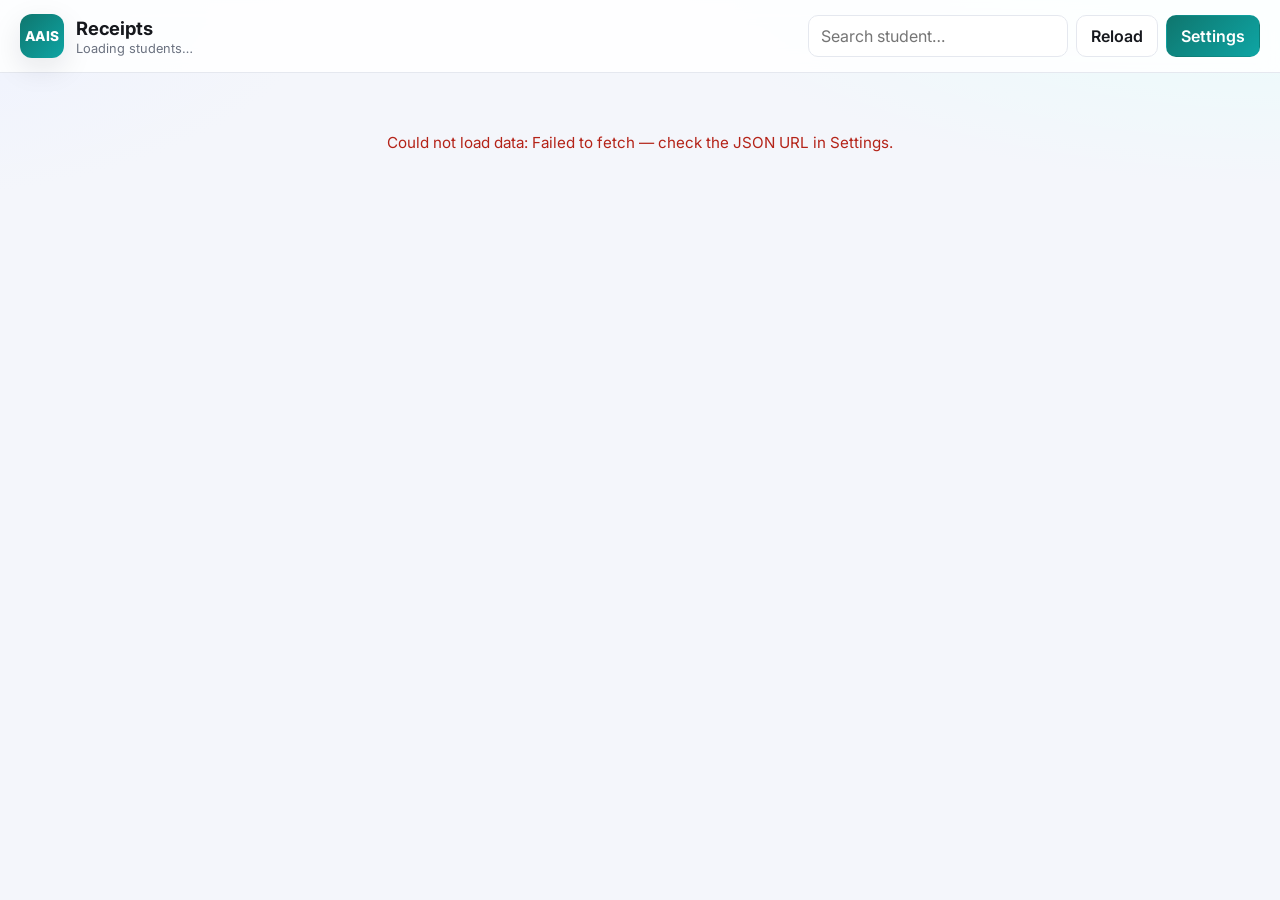
<file: index.html>
<!DOCTYPE html>
<html lang="en">

<head>
  <meta charset="UTF-8">
  <meta name="viewport" content="width=device-width, initial-scale=1.0">
  <title>AAIS Receipts</title>
  <link rel="preconnect" href="https://fonts.googleapis.com">
  <link rel="preconnect" href="https://fonts.gstatic.com" crossorigin>
  <link
    href="https://fonts.googleapis.com/css2?family=Great+Vibes&family=Dancing+Script:wght@400..700&family=Pacifico&family=Sacramento&family=Allura&family=Alex+Brush&family=Inter:wght@400;500;600;700&display=swap"
    rel="stylesheet">
  <link rel="stylesheet" href="style.css">
</head>

<body>
  <header class="topbar">
    <div class="brand">
      <span class="brand-mark">AAIS</span>
      <div>
        <h1>Receipts</h1>
        <p id="subtitle">Loading students…</p>
      </div>
    </div>
    <div class="top-actions">
      <label class="search">
        <input id="search" type="search" placeholder="Search student…" autocomplete="off">
      </label>
      <button id="reload" class="btn ghost" type="button" title="Reload data from sheet">Reload</button>
      <button id="openSettings" class="btn primary" type="button">Settings</button>
    </div>
  </header>

  <main>
    <section id="status" class="status">Loading data…</section>
    <section id="grid" class="grid" aria-live="polite"></section>
  </main>

  <!-- ================= RECEIPT / SHARE SHEET ================= -->
  <div class="overlay" id="receiptOverlay" hidden>
    <div class="sheet" role="dialog" aria-modal="true" aria-labelledby="receiptName">
      <div class="sheet-head">
        <div>
          <h2 id="receiptName">Student</h2>
          <p id="receiptMeta" class="muted"></p>
        </div>
        <button class="icon-btn" data-close="receiptOverlay" type="button" aria-label="Close">&times;</button>
      </div>

      <div class="sheet-body">
        <div class="receipt-stage">
          <canvas id="receiptCanvas" width="1024" height="603"></canvas>
        </div>

        <aside class="share-panel">
          <label class="field">
            <span>Receipt date</span>
            <input id="receiptDate" type="date">
          </label>

          <div class="field">
            <span>Guardian contact (saved per student)</span>
            <div class="contact-row">
              <input id="guardianPhone" type="tel" placeholder="Phone e.g. 2348012345678">
              <input id="guardianEmail" type="email" placeholder="Email">
            </div>
          </div>

          <label class="field">
            <span>Message</span>
            <textarea id="shareMessage" rows="4"></textarea>
          </label>

          <div class="share-actions">
            <button class="btn primary block" id="shareNative" type="button">Share receipt…</button>
            <div class="btn-row">
              <button class="btn wa" id="shareWhatsapp" type="button">WhatsApp</button>
              <button class="btn" id="shareEmail" type="button">Email</button>
            </div>
            <div class="btn-row">
              <button class="btn ghost" id="downloadPng" type="button">Download PNG</button>
              <button class="btn ghost" id="copyImage" type="button">Copy image</button>
              <button class="btn ghost" id="printReceipt" type="button">Print</button>
            </div>
          </div>
          <p id="shareHint" class="hint"></p>
        </aside>
      </div>
    </div>
  </div>

  <!-- ================= SETTINGS ================= -->
  <div class="overlay" id="settingsOverlay" hidden>
    <div class="sheet narrow" role="dialog" aria-modal="true" aria-labelledby="settingsTitle">
      <div class="sheet-head">
        <h2 id="settingsTitle">Settings</h2>
        <button class="icon-btn" data-close="settingsOverlay" type="button" aria-label="Close">&times;</button>
      </div>

      <div class="sheet-body column">
        <label class="field">
          <span>Data JSON URL</span>
          <input id="setJsonUrl" type="url" spellcheck="false">
          <small class="muted">Google Sheet published as JSON (the sheet.spacet.me endpoint).</small>
        </label>

        <div class="two-col">
          <label class="field">
            <span>Class</span>
            <input id="setClass" list="classList" placeholder="e.g. Primary 3">
            <datalist id="classList">
              <option>Nursery 1</option>
              <option>Nursery 2</option>
              <option>Primary 1</option>
              <option>Primary 2</option>
              <option>Primary 3</option>
              <option>Primary 4</option>
              <option>Primary 5</option>
              <option>Primary 6</option>
              <option>JSS 1</option>
              <option>JSS 2</option>
              <option>JSS 3</option>
            </datalist>
          </label>
          <label class="field">
            <span>Term</span>
            <input id="setTerm" list="termList" placeholder="e.g. 1st Term">
            <datalist id="termList">
              <option>1st Term</option>
              <option>2nd Term</option>
              <option>3rd Term</option>
            </datalist>
          </label>
        </div>

        <fieldset class="group">
          <legend>Signature</legend>
          <div class="two-col">
            <label class="field">
              <span>Signature text</span>
              <input id="setSign" placeholder="e.g. AAIS Bursar">
            </label>
            <label class="field">
              <span>Cursive font</span>
              <select id="setSignFont"></select>
            </label>
          </div>
          <div class="three-col">
            <label class="field"><span>Size</span><input id="setSignSize" type="number" min="10" max="120"></label>
            <label class="field"><span>X offset</span><input id="setSignX" type="number"></label>
            <label class="field"><span>Y offset</span><input id="setSignY" type="number"></label>
          </div>
          <p class="sign-preview">Preview: <span id="signPreview"></span></p>
        </fieldset>

        <div class="settings-actions">
          <button class="btn ghost" id="resetSettings" type="button">Reset defaults</button>
          <button class="btn primary" id="saveSettings" type="button">Save settings</button>
        </div>
      </div>
    </div>
  </div>

  <div id="toast" class="toast" hidden></div>

  <script src="app.js"></script>
</body>

</html>
</file>
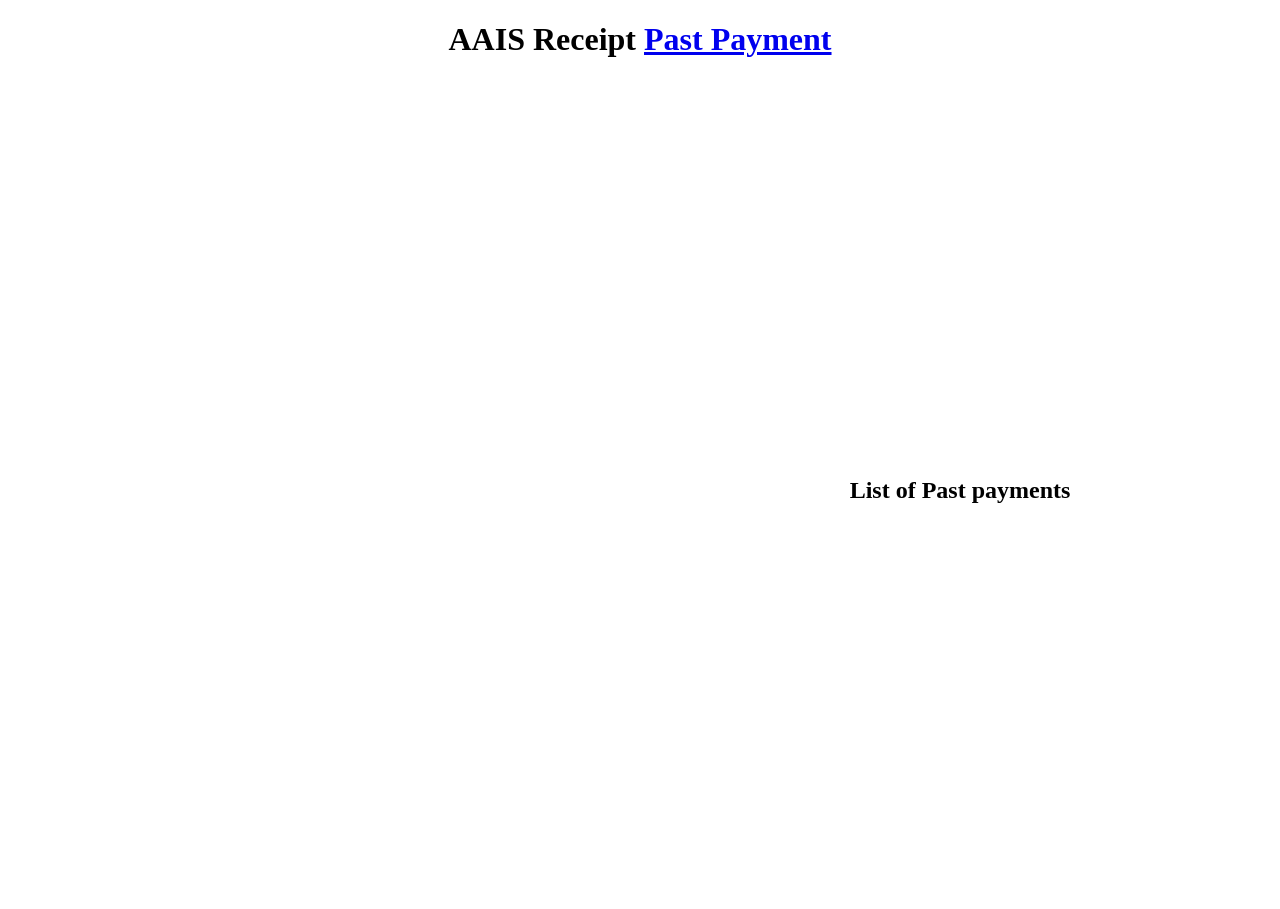
<file: sample.html>
<!DOCTYPE html>
<html lang="en">

<head>

    <meta charset="UTF-8">
    <meta name="viewport" content="width=device-width, initial-scale=1.0">
    <title>AAIS Receipt</title>
    <link rel="stylesheet" href="https://aaisfin.sgm.ng/assets/water.css">
</head>

<body>
    <center>
        <h1>AAIS Receipt <a href="#ppayment">Past Payment</a></h1>
    </center>
    <div style="display: flex; flex-wrap: wrap; justify-content: center; align-items: center;">
        <iframe
            src="https://docs.google.com/forms/d/e/1FAIpQLSfI32b9k95KfTymzmq9MUSCjzLsWbw-oQ5CjJssWX0QJHJRVg/viewform?usp=header"
            width="640" height="821" frameborder="0" marginheight="0" marginwidth="0">Loading…</iframe>
            <div id="ppayment">
                <h2>List of Past payments</h2>
                <main id="app">

                </main>
            </div>
    </div>
    <div id="jargons" style="display: none;">
        <script src="https://aaisfin.sgm.ng/assets/mmm.js"></script>
        <script>
            function sshot() {
                html2canvas(document.querySelector('main')).then(canvas => {
                    let a = document.createElement("a");
                    a.download = "AAIS_rec.png";
                    a.href = canvas.toDataURL("image/png");
                    a.click(); // MAY NOT ALWAYS WORK!
                });
            }
        </script>
    </div>
    <script src="https://aaisfin.sgm.ng/assets/numtowords.js"></script>
    <script>
        // document.querySelector('#newre').addEventListener('click', () => {
        //     // e.preventDefault();
        //     let name = document.querySelector('#name').value
        //     let payment = document.querySelector('#payment').value
        //     let paid = document.querySelector('#paid').value
        //     let balance = document.querySelector('#balance').value
        //     // let dater = document.querySelector('#dater').value

        //     printRec(name, payment, paid, balance);
        // })

        const data = { "rows": [] }
        function popu() {
            let output = '<ul id="pastrec">';
            for (let i = 0; i < data.rows.length; i++) {
                output += `<li><a onclick="printRec('${data.rows[i].Name}', '${data.rows[i]['Payment for']}', '${data.rows[i].Paid}', '${data.rows[i].Balance}')">${data.rows[i].Name}, with payment for ${data.rows[i]['Payment for']}</a></li>`;
            }
            output += `</ul>`
            document.querySelector('#app').innerHTML = output;
        }
        window.addEventListener('load', (() => {
            const endpoint = `https://sheet.spacet.me/1gDllPdcHsFwgpFYmQDWsfpIDSyNtf7jVDcQ6hNqTHI4/FormRec.json`
            async function fetchD() {
                await fetch(endpoint)
                    .then((response) => {
                        if (!response.ok) {
                            throw new Error('Unable to load data from ' + endpoint)
                        }
                        return response.json()
                    })
                    .then((dat) => {
                        const [header, ...rows] = dat.values
                        const ndata = rows.map(row => {
                            const entries = header.map((key, i) => [key, row[i]])
                            return Object.fromEntries(entries)
                        })
                        data.rows = ndata;

                        // console.log(data.rows);
                        popu()
                        return ndata;
                    })
                    .catch((e) => {
                        console.error(e);
                    });
            }
            fetchD()

            // console.log(tempd)
        }))

        function printRec(name, payment, paid, balance) {

            const formatter = new Intl.NumberFormat('en-US');
            console.log(name, payment, paid, balance)
            var mywindow = window.open('', 'PRINT');

            mywindow.document.write(`<html><head><title>AAIS Rec</title><link rel="preconnect" href="https://fonts.googleapis.com"> <link rel="preconnect" href="https://fonts.gstatic.com" crossorigin> <link href="https://fonts.googleapis.com/css2?family=Roboto:ital,wght@0,100;0,300;0,400;0,500;0,700;0,900;1,100;1,300;1,400;1,500;1,700;1,900&display=swap" rel="stylesheet">`);
            mywindow.document.write('</head><body >');
            mywindow.document.write(`
                <main onclick="sshot()" style="font-family: sans-serif; font-weight: 900;width: 696px; height: 410px; line-height: 15px;">
                    <img src="https://aaisfin.sgm.ng/assets/aaisRec.jpg" alt="" style="position: absolute; z-index: -1;" class="">
                        <p style="position: absolute; left: 550px; top: 92px; font-size: 1.3rem;">${datee()}</p>
                        <p style="position: absolute; left: 210px; top: 142px; font-size: 1.3rem; text-transform: uppercase;">${name}</p>
                        <p style="position: absolute; left: 190px; top: 187px; font-size: 1.3rem; text-transform: capitalize;">${payment}</p>
                        <p style="position: absolute; left: 40px; top: 222px; font-size: 1.2rem; width: 640px; text-transform: capitalize; line-height: 2.2rem;">&nbsp; &nbsp; &nbsp; &nbsp; &nbsp; &nbsp; &nbsp;  &nbsp; &nbsp; ${convert(paid, 'NGN')} </p>
                        <p style="position: absolute; left: 50px; top: 334px; font-size: 2.4rem; text-transform: capitalize;">&#x20a6;${formatter.format(paid)}</p>
                        <p style="position: absolute; left: 400px; top: 334px; font-size: 2.4rem; text-transform: capitalize;">&#x20a6;${formatter.format(balance)}</p>
                </main>
                `);
            mywindow.document.write(document.querySelector('#jargons').innerHTML);
            mywindow.document.write(`</body></html>`);



            mywindow.document.close(); // necessary for IE >= 10
            mywindow.focus(); // necessary for IE >= 10*/
            return true;
        }
        // https://docs.google.com/spreadsheets/d/1aSz8kFOwFnnLyM__73ZmV109nEO9A-tzjW3jkDOpPL4/edit?usp=sharing
        // https://docs.google.com/forms/d/e/1FAIpQLSfyzneNGMB-Sxf8dAqe5wXS_e5rwRDLlGLFOS3OQB06iNm6Sg/viewform?usp=header

    </script>
</body>

</html>
</file>
<file: style.css>
:root {
  --bg: #f4f6fb;
  --panel: #ffffff;
  --ink: #16181d;
  --muted: #6b7280;
  --line: #e5e8ef;
  --brand: #0f766e;
  --brand-2: #0ea5a4;
  --wa: #25d366;
  --danger: #b42318;
  --shadow: 0 10px 30px rgba(16, 24, 40, .10);
  --radius: 14px;
}

* { box-sizing: border-box; }

html, body { height: 100%; }

body {
  margin: 0;
  font-family: Inter, system-ui, -apple-system, "Segoe UI", Roboto, Arial, sans-serif;
  color: var(--ink);
  background:
    radial-gradient(1200px 500px at 100% -10%, #e6fffb 0, transparent 55%),
    radial-gradient(900px 400px at -10% 0, #eef2ff 0, transparent 50%),
    var(--bg);
  min-height: 100%;
}

/* ---------------- Topbar ---------------- */
.topbar {
  position: sticky;
  top: 0;
  z-index: 20;
  display: flex;
  align-items: center;
  justify-content: space-between;
  gap: 16px;
  flex-wrap: wrap;
  padding: 14px 20px;
  background: rgba(255, 255, 255, .85);
  backdrop-filter: blur(10px);
  border-bottom: 1px solid var(--line);
}

.brand { display: flex; align-items: center; gap: 12px; }
.brand h1 { margin: 0; font-size: 1.15rem; letter-spacing: -.2px; }
.brand p { margin: 2px 0 0; font-size: .8rem; color: var(--muted); }

.brand-mark {
  display: grid;
  place-items: center;
  width: 44px;
  height: 44px;
  border-radius: 12px;
  background: linear-gradient(135deg, var(--brand), var(--brand-2));
  color: #fff;
  font-weight: 800;
  font-size: .85rem;
  letter-spacing: .5px;
  box-shadow: var(--shadow);
}

.top-actions { display: flex; align-items: center; gap: 8px; flex-wrap: wrap; }

.search input {
  width: min(46vw, 260px);
  padding: 10px 12px;
  border: 1px solid var(--line);
  border-radius: 10px;
  background: #fff;
  font: inherit;
  outline: none;
}
.search input:focus { border-color: var(--brand-2); box-shadow: 0 0 0 3px rgba(14, 165, 164, .15); }

/* ---------------- Buttons ---------------- */
.btn {
  font: inherit;
  font-weight: 600;
  padding: 10px 14px;
  border-radius: 10px;
  border: 1px solid var(--line);
  background: #fff;
  color: var(--ink);
  cursor: pointer;
  transition: transform .04s ease, background .15s ease, border-color .15s ease;
  white-space: nowrap;
}
.btn:hover { background: #f8fafc; }
.btn:active { transform: translateY(1px); }
.btn.primary { background: linear-gradient(135deg, var(--brand), var(--brand-2)); color: #fff; border-color: transparent; }
.btn.ghost { background: #fff; }
.btn.wa { background: var(--wa); color: #06381b; border-color: transparent; }
.btn.block { width: 100%; }
.btn:disabled { opacity: .5; cursor: not-allowed; }

.icon-btn {
  border: none;
  background: transparent;
  font-size: 1.6rem;
  line-height: 1;
  color: var(--muted);
  cursor: pointer;
  padding: 2px 8px;
  border-radius: 8px;
}
.icon-btn:hover { background: #f1f5f9; color: var(--ink); }

/* ---------------- Layout ---------------- */
main { max-width: 1180px; margin: 0 auto; padding: 20px; }

.status {
  text-align: center;
  color: var(--muted);
  padding: 40px 10px;
  font-size: .95rem;
}
.status.error { color: var(--danger); }

.grid {
  display: grid;
  grid-template-columns: repeat(auto-fill, minmax(280px, 1fr));
  gap: 14px;
}

.card {
  background: var(--panel);
  border: 1px solid var(--line);
  border-radius: var(--radius);
  padding: 16px;
  box-shadow: 0 1px 2px rgba(16, 24, 40, .04);
  display: flex;
  flex-direction: column;
  gap: 12px;
  transition: box-shadow .18s ease, transform .18s ease, border-color .18s ease;
}
.card:hover { box-shadow: var(--shadow); transform: translateY(-2px); border-color: #d5dbe7; }

.card-top { display: flex; justify-content: space-between; align-items: flex-start; gap: 10px; }
.card .name { font-weight: 700; font-size: 1rem; line-height: 1.25; }
.card .cls { font-size: .75rem; color: var(--muted); margin-top: 2px; }

.pill {
  font-size: .72rem;
  font-weight: 700;
  padding: 4px 9px;
  border-radius: 999px;
  background: #ecfdf5;
  color: #047857;
  white-space: nowrap;
}
.pill.zero { background: #fef2f2; color: #b42318; }

.metrics { display: grid; grid-template-columns: 1fr 1fr; gap: 8px; }
.metric { background: #f8fafc; border: 1px solid var(--line); border-radius: 10px; padding: 8px 10px; }
.metric span { display: block; font-size: .68rem; color: var(--muted); text-transform: uppercase; letter-spacing: .04em; }
.metric strong { font-size: .95rem; font-variant-numeric: tabular-nums; }

.card-actions { display: flex; gap: 8px; margin-top: auto; }
.card-actions .btn { flex: 1; text-align: center; }

/* ---------------- Overlay + sheet ---------------- */
.overlay {
  position: fixed;
  inset: 0;
  z-index: 50;
  background: rgba(15, 23, 42, .5);
  display: grid;
  place-items: center;
  padding: 18px;
  animation: fade .15s ease;
}
.overlay[hidden] { display: none; }
@keyframes fade { from { opacity: 0; } }

.sheet {
  background: var(--panel);
  width: min(1080px, 100%);
  max-height: 94vh;
  border-radius: 18px;
  box-shadow: 0 30px 70px rgba(0, 0, 0, .35);
  display: flex;
  flex-direction: column;
  overflow: hidden;
  animation: pop .18s ease;
}
.sheet.narrow { width: min(620px, 100%); }
@keyframes pop { from { transform: translateY(10px) scale(.99); opacity: .6; } }

.sheet-head {
  display: flex;
  align-items: center;
  justify-content: space-between;
  gap: 12px;
  padding: 16px 18px;
  border-bottom: 1px solid var(--line);
}
.sheet-head h2 { margin: 0; font-size: 1.1rem; }
.muted { color: var(--muted); font-size: .82rem; }

.sheet-body { padding: 18px; overflow: auto; }
.sheet-body.column { display: flex; flex-direction: column; gap: 16px; }

.receipt-stage {
  background: repeating-conic-gradient(#eef1f6 0 25%, #f7f9fc 0 50%) 50% / 22px 22px;
  border: 1px solid var(--line);
  border-radius: 12px;
  padding: 12px;
  overflow: auto;
  display: flex;
  justify-content: center;
}
.receipt-stage canvas {
  width: 100%;
  max-width: 620px;
  height: auto;
  border-radius: 8px;
  box-shadow: 0 8px 24px rgba(16, 24, 40, .16);
  background: #fff;
}

@media (min-width: 900px) {
  .sheet-body:not(.column) { display: grid; grid-template-columns: minmax(0, 1.35fr) minmax(300px, .85fr); gap: 18px; }
}

/* ---------------- Share panel ---------------- */
.share-panel { display: flex; flex-direction: column; gap: 14px; }
.share-actions { display: flex; flex-direction: column; gap: 8px; }
.btn-row { display: flex; gap: 8px; }
.btn-row .btn { flex: 1; }
.hint { margin: 0; font-size: .78rem; color: var(--muted); min-height: 1em; }
.hint.ok { color: var(--brand); }
.hint.err { color: var(--danger); }

/* ---------------- Fields ---------------- */
.field { display: flex; flex-direction: column; gap: 6px; font-size: .85rem; }
.field > span { font-weight: 600; color: #374151; }
.field input, .field select, .field textarea {
  font: inherit;
  padding: 10px 11px;
  border: 1px solid var(--line);
  border-radius: 10px;
  background: #fff;
  outline: none;
  width: 100%;
}
.field input:focus, .field select:focus, .field textarea:focus {
  border-color: var(--brand-2);
  box-shadow: 0 0 0 3px rgba(14, 165, 164, .14);
}
.field textarea { resize: vertical; }
.contact-row { display: grid; grid-template-columns: 1fr 1fr; gap: 8px; }
.two-col { display: grid; grid-template-columns: 1fr 1fr; gap: 12px; }
.three-col { display: grid; grid-template-columns: repeat(3, 1fr); gap: 12px; }

.group { border: 1px solid var(--line); border-radius: 12px; padding: 14px; margin: 0; display: flex; flex-direction: column; gap: 12px; }
.group legend { font-weight: 700; font-size: .85rem; padding: 0 6px; color: var(--brand); }
.sign-preview { margin: 0; font-size: .9rem; }
.sign-preview span { font-size: 2rem; line-height: 1; }

.settings-actions { display: flex; justify-content: space-between; gap: 10px; }

/* ---------------- Toast ---------------- */
.toast {
  position: fixed;
  left: 50%;
  bottom: 26px;
  transform: translateX(-50%);
  background: #111827;
  color: #fff;
  padding: 11px 18px;
  border-radius: 10px;
  font-size: .88rem;
  z-index: 100;
  box-shadow: var(--shadow);
  animation: pop .15s ease;
}
.toast[hidden] { display: none; }

@media (max-width: 560px) {
  .contact-row, .two-col, .three-col { grid-template-columns: 1fr; }
  .topbar { padding: 12px; }
  main { padding: 14px; }
}
</file>
